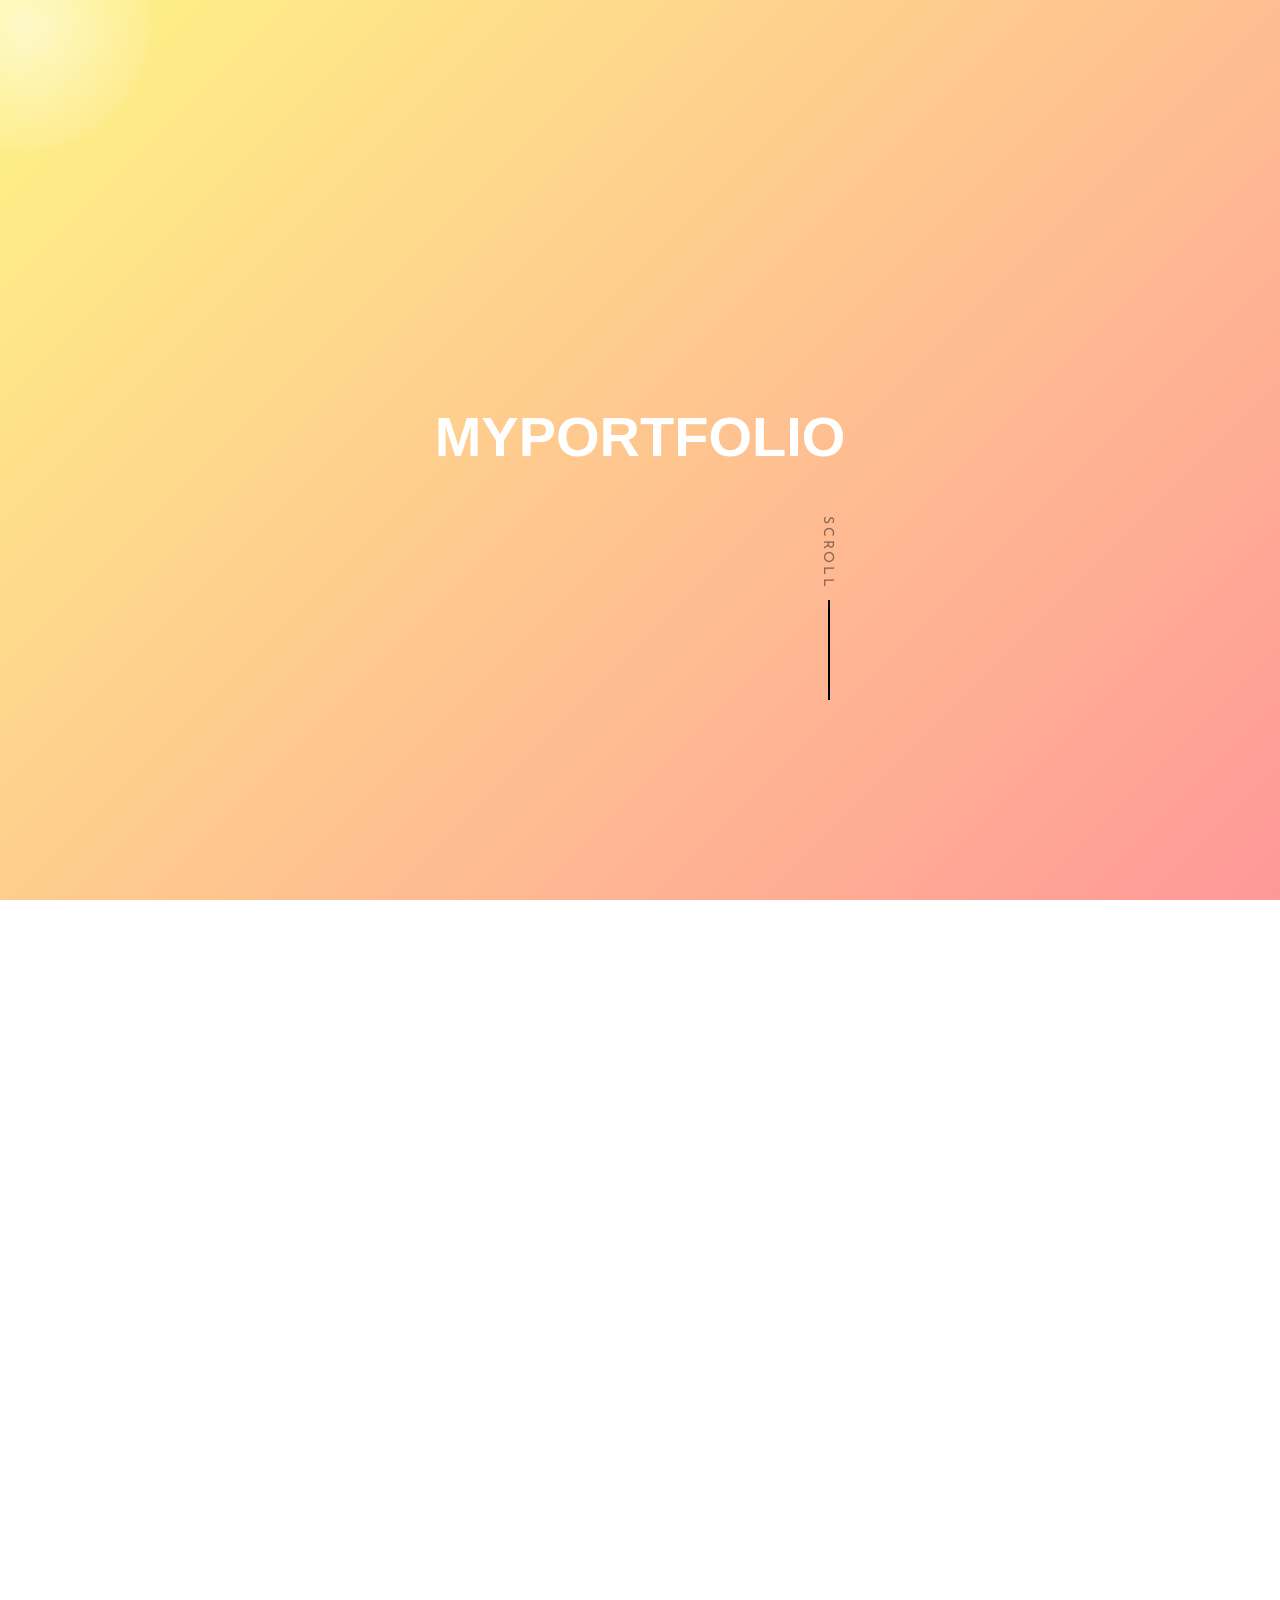
<file: index.html>
<!DOCTYPE html>
<html lang="ja">

<head>
    <meta charset="UTF-8">
    <meta name="viewport" content="width=device-width, initial-scale=1">
    <title>MY PORTFOLIO</title>
    <link href="./css/style.css" rel="stylesheet">
</head>

<body>
    <div class="background"></div>
    <div id="overlay" class="overlay"></div>
    <header>
        <h1 id="portfolio-title">MY PORTFOLIO</h1>
        <div class="scroll_down" id="type01">
            <a href="#">Scroll</a>
        </div>
    </header>
    <section id="design">
        <div class="content">
            <h2>デザイン作品</h2>
            <div class="grid">
                <div class="box"></div>
                <div class="box"></div>
                <div class="box"></div>
                <div class="box"></div>
                <div class="box"></div>
                <div class="box"></div>
                <div class="box"></div>
                <div class="box"></div>
            </div>
        </div>
    </section>
    <section id="code">
        <div class="content">
            <h2>コーディング作品</h2>
            <div class="grid">
                <div class="box"></div>
                <div class="box"></div>
                <div class="box"></div>
                <div class="box"></div>
                <div class="box"></div>
                <div class="box"></div>
                <div class="box"></div>
                <div class="box"></div>
            </div>
        </div>
    </section>
    <section id="about">
        <div class="content">
            <h2>自己紹介</h2>
            <p>あなたのプロフィール、経歴、スキル、趣味などをここに書きます。</p>
        </div>
    </section>

    <script src="./js/script.js"></script>
</body >
</html >
</file>
<file: css/style.css>
@import url('https://fonts.googleapis.com/css2?family=Josefin+Sans:wght@300;400&display=swap');

* {
    margin: 0;
    padding: 0;
    box-sizing: border-box;
}

body,
html {
    height: 100%;
    font-family: sans-serif;
    overflow-x: hidden;
}

a[href*="/"] {
    cursor: pointer;
}

.background {
    position: fixed;
    top: 0;
    left: 0;
    width: 100%;
    height: 100%;
    background: linear-gradient(-45deg, #406fc7, #406fc7, #6f96d9, #ff6aa2, #fef486);
    background-size: 600% 600%;
    animation: gradientMove 20s ease infinite;
    z-index: -2;
}

@keyframes gradientMove {
    0% {
        background-position: 0% 50%;
    }

    50% {
        background-position: 100% 50%;
    }

    100% {
        background-position: 0% 50%;
    }
}

.overlay {
    position: fixed;
    top: 0;
    left: 0;
    width: 100%;
    height: 100%;
    z-index: -1;
    transition: background-color 2s ease;
    pointer-events: none;
}

.design-bg {
    background-color: rgba(255, 192, 203, 0.15);
}

.code-bg {
    background-color: rgba(237, 228, 100, 0.15);
}

.about-bg {
    background-color: rgba(238, 161, 144, 0.15);
}


header {
    height: 100vh;
    display: flex;
    align-items: center;
    justify-content: center;
    z-index: 0;
}

header h1 {
    font-size: 3.5em;
    color: white;
    opacity: 0;
    animation: fadeInUp 2s ease-out forwards;
    animation-delay: 0.5s;
}

.letter-container {
    display: inline-block;
    overflow: hidden;
    height: 5rem;
}

.letter {
    display: inline-block;
    transition: transform 0.3s ease;
    cursor: pointer;
}

.letter:hover {
    transform: translateY(-9px);
    color: #406fc7;
}

section {
    min-height: 100vh;
    display: flex;
    align-items: center;
    justify-content: center;
    padding: 60px 20px;
    opacity: 0;
    filter: blur(10px);
    transition: opacity 1.5s ease, filter 1.5s ease;
    z-index: 0;
}

section.show {
    opacity: 1;
    filter: blur(0);
}

.content {
    text-align: center;
    max-width: 1000px;
    color: white;
}

.content h2 {
    font-size: 2em;
    margin-bottom: 20px;
}


@keyframes fadeInUp {
    to {
        opacity: 1;
        transform: translateY(0);
    }
}

.grid {
    display: grid;
    grid-template-columns: repeat(4, 235px);
    grid-template-rows: repeat(2, 235px);
    gap: 20px;
}

.box {
    background-color: rgba(255, 255, 255, 0.305);
    opacity: 0;
    transform: translateY(20px);
    transition: opacity 0.6s ease, transform 0.6s ease;
    border-radius: 10px;
    box-shadow: 0 2px 5px rgba(0, 0, 0, 0.1);
    transition: 0.3s ease;
}

/* アクティブ時にフェード + スライドアップ */
.box.show {
    opacity: 1;
    transform: translateY(0);
}

.box:hover {
    box-shadow: 0 10px 20px rgba(0, 0, 0, 0.2);
    transform: translateY(-5px);
}

.cursor-glow {
    position: fixed;
    pointer-events: none;
    top: 0;
    left: 0;
    width: 250px;
    height: 250px;
    margin-left: -100px;
    margin-top: -100px;
    border-radius: 50%;
    background: radial-gradient(circle, rgba(255, 255, 255, 0.552) 0%, transparent 80%);
    mix-blend-mode: overlay;
    z-index: 1000;
    transition: transform 0.05s linear;
}

.scroll_down {
    position: relative;
}

.scroll_down:after {
    content: '';
    position: absolute;
    bottom: 0;
    left: 0;
    width: 100%;
    height: 80%;
    background: linear-gradient(180deg, rgba(#000000, 0) 0, rgba(#000, .8) 80%, rgba(#000, .8) 100%);
}

.scroll_down a {
    position: absolute;
    right: 0;
    bottom: -250px;
    z-index: 1;
    width: 35px;
    padding: 10px 10px 110px;
    color: #00000072;
    font-size: 14px;
    font-family: 'Josefin Sans', sans-serif;
    line-height: 1;
    letter-spacing: .2em;
    text-transform: uppercase;
    text-decoration: none;
    writing-mode: vertical-lr;
    transition: .2s;
    margin: auto;
}

.scroll_down a:before {
    content: '';
    position: absolute;
    bottom: 0;
    left: 50%;
    width: 2px;
    height: 100px;
    background: #ddd;
}

.scroll_down a:after {
    content: '';
    position: absolute;
    bottom: 0;
    left: 50%;
    width: 2px;
    height: 100px;
    background: #000;
}

.scroll_down a:hover {
    opacity: .5;
}

#type01 a:after {
    animation: sdl01 1.5s cubic-bezier(1, 0, 0, 1) infinite;
}

@keyframes sdl01 {
    0% {
        transform: scale(1, 0);
        transform-origin: 0 0;
    }

    50% {
        transform: scale(1, 1);
        transform-origin: 0 0;
    }

    50.1% {
        transform: scale(1, 1);
        transform-origin: 0 100%;
    }

    100% {
        transform: scale(1, 0);
        transform-origin: 0 100%;
    }
}
</file>
